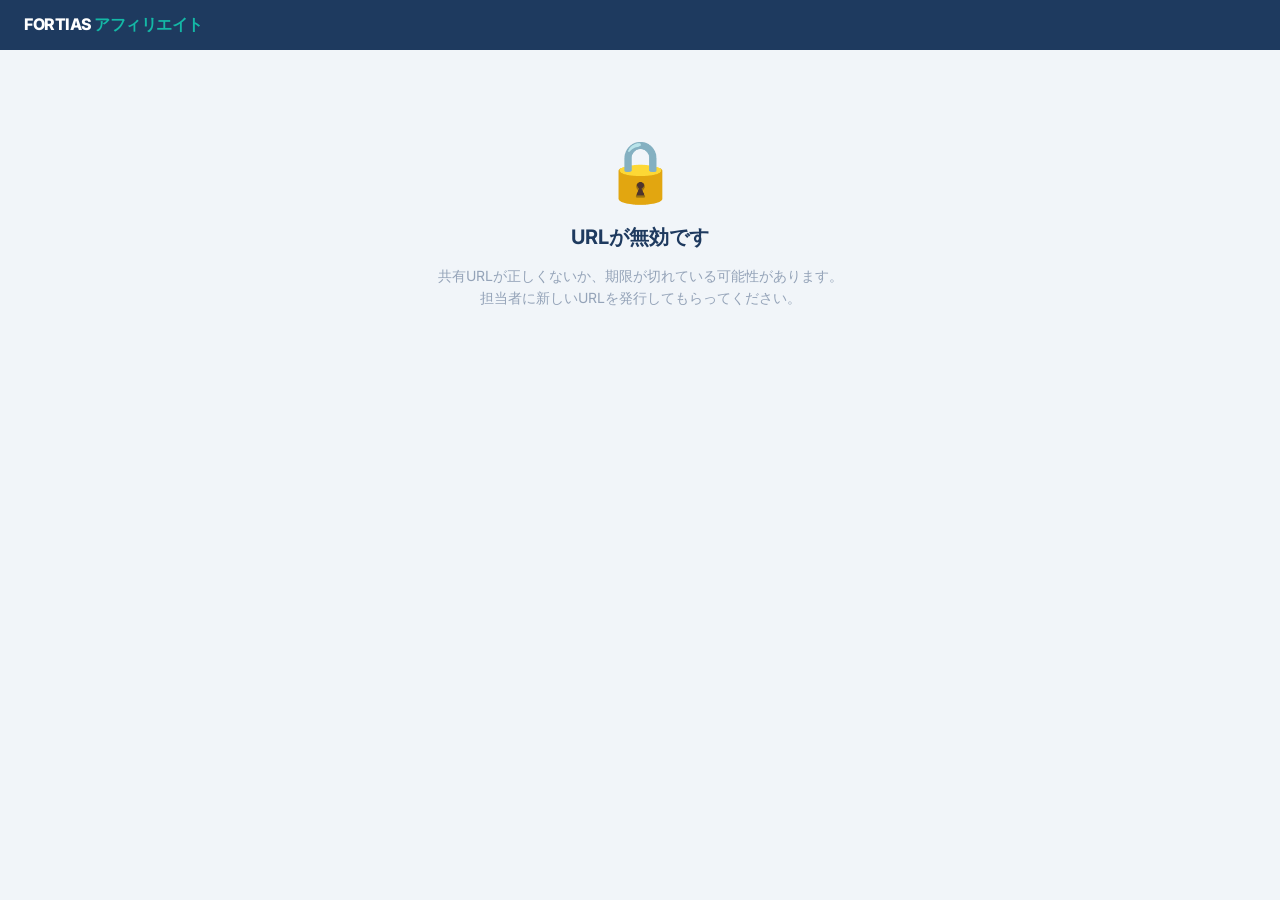
<file: share.html>
<!DOCTYPE html>
<html lang="ja">
<head>
  <meta charset="UTF-8">
  <meta name="viewport" content="width=device-width, initial-scale=1.0">
  <title>フォーティアス 案件共有ページ</title>
  <meta name="robots" content="noindex,nofollow">
  <style>
    @import url('https://fonts.googleapis.com/css2?family=Inter:wght@300;400;500;600;700;800&display=swap');
    *,*::before,*::after{box-sizing:border-box}
    body{font-family:'Inter',system-ui,sans-serif;background:#f1f5f9;color:#1e293b;margin:0;padding:0;min-height:100vh}
    a{color:#0d9488;text-decoration:none}
    .page{max-width:720px;margin:0 auto;padding:24px 16px 60px}

    /* Header */
    .site-header{background:#1e3a5f;color:#fff;padding:14px 24px;display:flex;align-items:center;justify-content:space-between;flex-wrap:wrap;gap:8px}
    .site-header .logo{font-size:16px;font-weight:800;letter-spacing:-0.5px}
    .site-header .logo span{color:#14b8a6}
    .perm-pill{display:inline-flex;align-items:center;gap:5px;padding:4px 12px;border-radius:99px;font-size:11px;font-weight:700;letter-spacing:0.03em}
    .perm-staff{background:#854d0e;color:#fff}
    .perm-influencer{background:#166534;color:#fff}
    .perm-client{background:#1d4ed8;color:#fff}

    /* Cards */
    .card{background:#fff;border:1px solid #e2e8f0;border-radius:14px;margin-bottom:16px;overflow:hidden;box-shadow:0 1px 4px rgba(0,0,0,0.05)}
    .card-header{padding:14px 20px;border-bottom:1px solid #f1f5f9;background:#f8fafc}
    .card-header h2{margin:0;font-size:15px;font-weight:700;color:#1e3a5f;display:flex;align-items:center;gap:8px}
    .card-body{padding:18px 20px}

    /* Info rows */
    .info-row{display:flex;justify-content:space-between;align-items:flex-start;padding:8px 0;border-bottom:1px solid #f8fafc;gap:16px;flex-wrap:wrap}
    .info-row:last-child{border-bottom:none}
    .info-label{font-size:12px;font-weight:600;color:#64748b;min-width:140px;flex-shrink:0}
    .info-value{font-size:13px;font-weight:500;color:#1e293b;text-align:right;flex:1;word-break:break-all}

    /* Status badges */
    .badge{display:inline-flex;align-items:center;padding:3px 10px;border-radius:99px;font-size:11px;font-weight:600}
    .badge-phase0{background:#f1f5f9;color:#64748b}
    .badge-phase1{background:#fef9c3;color:#854d0e}
    .badge-phase2{background:#dbeafe;color:#1d4ed8}
    .badge-phase3{background:#dcfce7;color:#166534}
    .badge-phase4{background:#ede9fe;color:#6d28d9}
    .badge-done{background:#ccfbf1;color:#134e4a}
    .badge-A{background:#dcfce7;color:#166534}
    .badge-B{background:#dbeafe;color:#1d4ed8}
    .badge-C{background:#fef9c3;color:#854d0e}
    .badge-D{background:#fee2e2;color:#991b1b}

    /* Phase progress */
    .progress-row{display:flex;gap:0;border-radius:8px;overflow:hidden;border:1px solid #e2e8f0;margin-bottom:16px}
    .progress-step{flex:1;text-align:center;padding:8px 4px;font-size:11px;font-weight:600;transition:all 0.3s;background:#f8fafc;color:#94a3b8}
    .progress-step.done{background:#0d9488;color:#fff}
    .progress-step.current{background:#1e3a5f;color:#fff}

    /* Revenue cards */
    .rev-card{border-radius:10px;padding:14px 16px;margin-bottom:10px}
    .rev-card.client{background:#eff6ff;border:1.5px solid #93c5fd}
    .rev-card.influencer{background:#f0fdf4;border:1.5px solid #86efac}
    .rev-title{font-size:11px;font-weight:700;color:#64748b;margin-bottom:4px;text-transform:uppercase;letter-spacing:0.05em}
    .rev-amount{font-size:22px;font-weight:800}
    .rev-card.client .rev-amount{color:#1d4ed8}
    .rev-card.influencer .rev-amount{color:#16a34a}
    .rev-sub{font-size:11px;margin-top:3px}
    .rev-card.client .rev-sub{color:#3b82f6}
    .rev-card.influencer .rev-sub{color:#22c55e}

    /* Restriction notice */
    .restriction-box{background:#fef9c3;border:1.5px solid #fde047;border-radius:10px;padding:12px 16px;margin-bottom:16px;display:flex;align-items:flex-start;gap:10px}
    .restriction-box .icon{font-size:18px;flex-shrink:0}
    .restriction-box p{margin:0;font-size:12px;color:#854d0e;line-height:1.6}

    /* Hidden / redacted */
    .redacted{display:inline-block;background:#e2e8f0;color:#e2e8f0;border-radius:4px;padding:2px 8px;font-size:12px;user-select:none}

    /* Print button */
    .print-btn{position:fixed;bottom:20px;right:20px;background:#1e3a5f;color:#fff;border:none;border-radius:12px;padding:12px 20px;font-size:14px;font-weight:700;cursor:pointer;box-shadow:0 4px 12px rgba(0,0,0,0.2);font-family:inherit;display:flex;align-items:center;gap:8px}
    .print-btn:hover{background:#152d4d}

    /* Error */
    .error-box{text-align:center;padding:60px 20px;color:#94a3b8}
    .error-box .icon{font-size:60px;margin-bottom:16px}
    .error-box h2{font-size:20px;color:#1e3a5f;margin-bottom:8px}
    .error-box p{font-size:14px;line-height:1.6}

    /* Section separator */
    .section-sep{border:none;border-top:1px solid #f1f5f9;margin:12px 0}

    /* KPI grid */
    .kpi-grid{display:grid;grid-template-columns:repeat(3,1fr);gap:10px;margin-bottom:16px}
    .kpi-card{background:#fff;border:1px solid #e2e8f0;border-radius:10px;padding:14px;text-align:center}
    .kpi-label{font-size:11px;color:#64748b;font-weight:600;margin-bottom:4px}
    .kpi-value{font-size:22px;font-weight:800;color:#1e3a5f}
    .kpi-sub{font-size:11px;color:#94a3b8;margin-top:2px}

    /* Contacts */
    .contact-pill{display:inline-flex;align-items:center;gap:6px;background:#f8fafc;border:1px solid #e2e8f0;border-radius:8px;padding:8px 12px;margin-bottom:6px;font-size:13px;width:100%}
    .contact-pill .role{font-size:11px;color:#64748b;background:#e2e8f0;padding:2px 6px;border-radius:4px}

    @media print {
      .print-btn{display:none}
      .site-header{background:#1e3a5f!important;-webkit-print-color-adjust:exact;print-color-adjust:exact}
      body{background:#fff}
    }
    @media(max-width:600px){
      .kpi-grid{grid-template-columns:repeat(2,1fr)}
      .info-row{flex-direction:column}
      .info-value{text-align:left}
      .page{padding:16px 12px 80px}
      .card-body{padding:14px 14px}
      .rev-amount{font-size:18px}
      .kpi-value{font-size:18px}
      .site-header{padding:10px 14px}
    }
  </style>
</head>
<body>

<!-- Site header -->
<header class="site-header">
  <div class="logo">FORTIAS <span>アフィリエイト</span></div>
  <div id="perm-badge-container"></div>
</header>

<!-- Main content -->
<div class="page" id="page-content">
  <div class="error-box">
    <div class="icon">⏳</div>
    <h2>読み込み中...</h2>
  </div>
</div>

<!-- Print button -->
<button class="print-btn" onclick="window.print()" id="print-btn" style="display:none">
  🖨 印刷 / PDF保存
</button>

<script>
(function() {
  'use strict';

  /* ── Decode payload from hash ── */
  function decodePayload() {
    const hash = location.hash;
    const match = hash.match(/[#&]data=([^&]+)/);
    if (!match) return null;
    try {
      // URL-safe base64 decode (- → +, _ → /)
      let encoded = match[1].replace(/-/g, '+').replace(/_/g, '/');
      const pad = encoded.length % 4;
      if (pad) encoded += '='.repeat(4 - pad);
      const json = decodeURIComponent(escape(atob(encoded)));
      return JSON.parse(json);
    } catch(e) {
      console.error('decode error', e);
      return null;
    }
  }

  function fmtMoney(n) {
    if (n === null || n === undefined || n === '') return '—';
    return '¥' + Number(n).toLocaleString('ja-JP');
  }
  function fmtNum(n) {
    if (n === null || n === undefined || n === '') return '—';
    return Number(n).toLocaleString('ja-JP');
  }
  function esc(s) {
    if (s === null || s === undefined) return '';
    return String(s).replace(/&/g,'&amp;').replace(/</g,'&lt;').replace(/>/g,'&gt;').replace(/"/g,'&quot;');
  }
  function fmtDatetime(s) {
    if (!s) return '—';
    const d = new Date(s);
    if (isNaN(d)) return s;
    return d.toLocaleString('ja-JP', {year:'numeric',month:'2-digit',day:'2-digit',hour:'2-digit',minute:'2-digit'});
  }
  function fmtDate(s) {
    if (!s) return '—';
    const d = new Date(s);
    if (isNaN(d)) return s;
    return d.toLocaleDateString('ja-JP',{year:'numeric',month:'2-digit',day:'2-digit'});
  }

  function infoRow(label, value, opts) {
    opts = opts || {};
    const val = (value === null || value === undefined || value === '') ? '—' : value;
    return `<div class="info-row">
      <span class="info-label">${esc(label)}</span>
      <span class="info-value">${opts.html ? val : esc(String(val))}</span>
    </div>`;
  }

  function statusLabel(status) {
    const m = {phase0:'ヒアリング中',phase1:'GO/STOP判定',phase2:'実施準備中',phase3:'当日運用中',phase4:'精算中',done:'完了'};
    const c = {phase0:'badge-phase0',phase1:'badge-phase1',phase2:'badge-phase2',phase3:'badge-phase3',phase4:'badge-phase4',done:'badge-done'};
    return `<span class="badge ${c[status]||'badge-phase0'}">${esc(m[status]||status)}</span>`;
  }

  /* ── Build progress row ── */
  function progressRow(currentStatus) {
    const phases = ['phase0','phase1','phase2','phase3','phase4'];
    const labels = ['ヒアリング','判定','準備','当日','精算'];
    const order = ['phase0','phase1','phase2','phase3','phase4','done'];
    const currentIdx = order.indexOf(currentStatus);
    return `<div class="progress-row">
      ${phases.map((p,i) => {
        const pIdx = order.indexOf(p);
        const isDone = currentIdx > pIdx;
        const isCurr = currentStatus === p;
        const cls = isDone ? 'done' : (isCurr ? 'current' : '');
        return `<div class="progress-step ${cls}">${isDone ? '✓' : (i)} ${labels[i]}</div>`;
      }).join('')}
    </div>`;
  }

  /* ── Permission level config ── */
  const PERM_CONFIG = {
    staff: {
      label: '自社メンバー',
      icon: '🏢',
      cls: 'perm-staff',
      showClientRate: true,
      showInfluencerRate: true,
      showGvaMargin: true,
      showInternalNotes: true,
      showJudgment: true,
      showContacts: 'all'
    },
    influencer: {
      label: 'インフルエンサー',
      icon: '⭐',
      cls: 'perm-influencer',
      showClientRate: false,
      showInfluencerRate: true,
      showGvaMargin: false,
      showInternalNotes: false,
      showJudgment: false,
      showContacts: 'self'
    },
    client: {
      label: 'クライアント',
      icon: '👔',
      cls: 'perm-client',
      showClientRate: true,
      showInfluencerRate: false,
      showGvaMargin: false,
      showInternalNotes: false,
      showJudgment: false,
      showContacts: 'none'
    }
  };

  /* ── Main render ── */
  function render() {
    const data = decodePayload();
    const page = document.getElementById('page-content');

    if (!data) {
      page.innerHTML = `<div class="error-box">
        <div class="icon">🔒</div>
        <h2>URLが無効です</h2>
        <p>共有URLが正しくないか、期限が切れている可能性があります。<br>
        担当者に新しいURLを発行してもらってください。</p>
      </div>`;
      return;
    }

    const perm = data._perm || 'staff';
    const cfg = PERM_CONFIG[perm] || PERM_CONFIG.staff;
    const p0 = data.phase0 || {};
    const p4 = data.phase4 || {};

    // Permission badge
    document.getElementById('perm-badge-container').innerHTML =
      `<span class="perm-pill ${cfg.cls}">${cfg.icon} ${cfg.label}用</span>`;

    // Show print button
    document.getElementById('print-btn').style.display = 'flex';

    // Restriction notice
    let restrictionHtml = '';
    if (perm === 'influencer') {
      restrictionHtml = `<div class="restriction-box">
        <span class="icon">ℹ️</span>
        <p>このページはインフルエンサー向けの情報です。クライアントへの請求率・マージンは含まれていません。</p>
      </div>`;
    } else if (perm === 'client') {
      restrictionHtml = `<div class="restriction-box">
        <span class="icon">ℹ️</span>
        <p>このページはクライアント向けの情報です。インフルエンサーへの支払率は含まれていません。</p>
      </div>`;
    }

    /* ── KPI Cards ── */
    let kpiHtml = '';
    if (p4.finalSales !== undefined || p4.approvedCount !== undefined) {
      const approved = p4.approvedCount !== undefined ? p4.approvedCount : p4.finalSales;
      const rejected = p4.rejectedCount;
      const approvalRate = (approved !== undefined && rejected !== undefined && (approved + rejected) > 0)
        ? ((approved / (approved + rejected)) * 100).toFixed(1) + '%' : '—';
      kpiHtml = `<div class="kpi-grid">
        <div class="kpi-card">
          <div class="kpi-label">最終販売数</div>
          <div class="kpi-value">${fmtNum(p4.finalSales)}</div>
          <div class="kpi-sub">セット</div>
        </div>
        <div class="kpi-card">
          <div class="kpi-label">承認数</div>
          <div class="kpi-value">${fmtNum(approved)}</div>
          <div class="kpi-sub">件</div>
        </div>
        <div class="kpi-card">
          <div class="kpi-label">承認率</div>
          <div class="kpi-value">${esc(approvalRate)}</div>
          <div class="kpi-sub">&nbsp;</div>
        </div>
      </div>`;
    }

    /* ── Revenue ── */
    let revenueHtml = '';
    if (perm === 'staff') {
      // Staff sees both
      if (p4.client_revenue !== undefined) {
        revenueHtml += `<div class="rev-card client">
          <div class="rev-title">👔 クライアント請求額</div>
          <div class="rev-amount">${fmtMoney(p4.client_revenue)}</div>
          <div class="rev-sub">提示報酬率: ${esc(String(p0.client_reward_rate || '—'))}%</div>
        </div>`;
      }
      if (p4.influencer_revenue !== undefined) {
        revenueHtml += `<div class="rev-card influencer">
          <div class="rev-title">⭐ インフル支払額</div>
          <div class="rev-amount">${fmtMoney(p4.influencer_revenue)}</div>
          <div class="rev-sub">インフル報酬率: ${esc(String(p0.influencer_reward_rate || '—'))}%</div>
        </div>`;
      }
      if (p4.client_revenue !== undefined && p4.influencer_revenue !== undefined) {
        const margin = (p4.client_revenue || 0) - (p4.influencer_revenue || 0);
        revenueHtml += `<div style="background:#fefce8;border:1.5px solid #fde047;border-radius:10px;padding:14px 16px;margin-bottom:10px">
          <div class="rev-title" style="color:#92400e">🏢 マージン</div>
          <div class="rev-amount" style="color:#ca8a04">${fmtMoney(margin)}</div>
        </div>`;
      }
    } else if (perm === 'influencer' && p4.influencer_revenue !== undefined) {
      revenueHtml = `<div class="rev-card influencer">
        <div class="rev-title">⭐ あなたへの支払額</div>
        <div class="rev-amount">${fmtMoney(p4.influencer_revenue)}</div>
        <div class="rev-sub">報酬率: ${esc(String(p0.influencer_reward_rate || '—'))}%</div>
      </div>`;
    } else if (perm === 'client' && p4.client_revenue !== undefined) {
      revenueHtml = `<div class="rev-card client">
        <div class="rev-title">👔 請求額</div>
        <div class="rev-amount">${fmtMoney(p4.client_revenue)}</div>
        <div class="rev-sub">提示報酬率: ${esc(String(p0.client_reward_rate || '—'))}%</div>
      </div>`;
    }

    /* ── Reward condition rows ── */
    let rewardRows = '';
    rewardRows += infoRow('報酬タイプ', p0.reward_type || '—');
    rewardRows += infoRow('計上タイミング', p0.conversion_point || '—');
    rewardRows += infoRow('否認条件', p0.rejection_conditions || '—');
    rewardRows += infoRow('締め日', p0.payment_closing || '—');
    rewardRows += infoRow('支払日', p0.payment_date || '—');

    if (cfg.showClientRate && p0.client_reward_rate) {
      rewardRows += infoRow('提示報酬率（クライアント請求）', p0.client_reward_rate + '%');
    }
    if (cfg.showInfluencerRate && p0.influencer_reward_rate) {
      rewardRows += infoRow('インフル成果報酬率', p0.influencer_reward_rate + '%');
    }

    /* ── Emergency contacts ── */
    let contactsHtml = '';
    if (cfg.showContacts !== 'none' && p0.emergency_contacts && p0.emergency_contacts.length) {
      const contacts = p0.emergency_contacts;
      const contactList = contacts.map(c => `
        <div class="contact-pill">
          <span class="role">${esc(c.role || '担当')}</span>
          <span>${esc(c.name || '—')}</span>
          ${c.phone && c.phone !== '-' ? `<span style="color:#0d9488;margin-left:auto">${esc(c.phone)}</span>` : ''}
        </div>`).join('');
      contactsHtml = `
        <div class="card">
          <div class="card-header"><h2>🚨 緊急連絡先</h2></div>
          <div class="card-body">${contactList}</div>
        </div>`;
    }

    /* ── Notes (staff only) ── */
    let notesHtml = '';
    if (cfg.showInternalNotes && p4.notes) {
      notesHtml = `
        <div class="card">
          <div class="card-header"><h2>📝 特記事項（内部メモ）</h2></div>
          <div class="card-body">
            <p style="font-size:13px;color:#374151;line-height:1.8;white-space:pre-wrap;margin:0">${esc(p4.notes)}</p>
          </div>
        </div>`;
    }

    /* ── Assemble page ── */
    const updatedStr = data.updatedAt ? fmtDate(data.updatedAt) : '—';
    const createdStr = data.createdAt ? fmtDate(data.createdAt) : '—';

    page.innerHTML = `
      ${restrictionHtml}

      <!-- Case overview -->
      <div class="card">
        <div class="card-header">
          <h2>📋 案件概要</h2>
        </div>
        <div class="card-body">
          ${infoRow('案件名', data.name || '—')}
          ${infoRow('ブランド', data.brand || '—')}
          ${infoRow('プラットフォーム', data.platform || '—')}
          ${infoRow('インフルエンサー', data.influencer || '—')}
          ${data.influencer_ig ? infoRow('Instagram', '@' + data.influencer_ig) : ''}
          ${infoRow('ステータス', statusLabel(data.status || 'phase0'), {html:true})}
          ${cfg.showJudgment && data.judgment && data.judgment !== 'pending'
            ? infoRow('GO/STOP判定', `<span class="badge badge-${data.judgment}">${data.judgment}</span>`, {html:true}) : ''}
          ${infoRow('作成日', createdStr)}
          ${infoRow('更新日', updatedStr)}
        </div>
      </div>

      <!-- Progress -->
      <div class="card">
        <div class="card-header"><h2>📈 フェーズ進捗</h2></div>
        <div class="card-body" style="padding-top:12px">
          ${progressRow(data.status || 'phase0')}
        </div>
      </div>

      <!-- Schedule & product -->
      <div class="card">
        <div class="card-header"><h2>🗓 販売スケジュール・商品情報</h2></div>
        <div class="card-body">
          ${p0.event_name_official ? infoRow('正式イベント名', p0.event_name_official) : ''}
          ${p0.period_start ? infoRow('販売開始', fmtDatetime(p0.period_start)) : ''}
          ${p0.period_end   ? infoRow('販売終了', fmtDatetime(p0.period_end)) : ''}
          ${p0.pre_announce_date ? infoRow('事前告知開始', fmtDate(p0.pre_announce_date)) : ''}
          ${p0.post_start_date   ? infoRow('投稿解禁日',   fmtDate(p0.post_start_date)) : ''}
          <hr class="section-sep">
          ${p0.product_name  ? infoRow('商品名', p0.product_name) : ''}
          ${p0.set_contents  ? infoRow('セット内容', p0.set_contents) : ''}
          ${p0.price_sale    ? infoRow('セール価格', fmtMoney(p0.price_sale)) : ''}
          ${p0.price_regular ? infoRow('通常価格', fmtMoney(p0.price_regular)) : ''}
          ${p0.discount_rate ? infoRow('割引率', p0.discount_rate + '%') : ''}
          ${p0.purchase_limit_per_person ? infoRow('購入上限', p0.purchase_limit_per_person + '点/人') : ''}
          ${p0.shipping_origin ? infoRow('発送元', p0.shipping_origin) : ''}
        </div>
      </div>

      <!-- Novelty / Gift -->
      ${(p0.novelty_count || p0.novelty_after_gift) ? `
      <div class="card">
        <div class="card-header"><h2>🎁 先着特典・ギフト情報</h2></div>
        <div class="card-body">
          ${p0.novelty_count  ? infoRow('先着特典 個数', fmtNum(p0.novelty_count) + '個') : ''}
          ${p0.novelty_type   ? infoRow('ノベルティ種別', p0.novelty_type) : ''}
          ${p0.novelty_after_gift ? infoRow('先着終了後 全員特典', p0.novelty_after_gift) : ''}
          ${p0.page_behavior_after_gift ? infoRow('先着終了後のページ挙動', p0.page_behavior_after_gift) : ''}
          ${p0.gift_announce_strategy   ? infoRow('告知戦略', p0.gift_announce_strategy) : ''}
        </div>
      </div>` : ''}

      <!-- Reward conditions -->
      <div class="card">
        <div class="card-header"><h2>💰 報酬条件</h2></div>
        <div class="card-body">${rewardRows}</div>
      </div>

      <!-- Sales KPIs -->
      ${kpiHtml ? `
      <div class="card">
        <div class="card-header"><h2>📊 販売実績</h2></div>
        <div class="card-body" style="padding-top:12px">${kpiHtml}</div>
      </div>` : ''}

      <!-- Revenue breakdown -->
      ${revenueHtml ? `
      <div class="card">
        <div class="card-header"><h2>💴 報酬明細</h2></div>
        <div class="card-body">${revenueHtml}</div>
      </div>` : ''}

      <!-- Posting rules (visible to influencer + staff) -->
      ${(perm === 'influencer' || perm === 'staff') && (p0.pr_tag_rule || p0.ng_expressions || p0.lp_url) ? `
      <div class="card">
        <div class="card-header"><h2>📣 投稿ルール・リンク</h2></div>
        <div class="card-body">
          ${p0.pr_tag_rule    ? infoRow('PRタグルール', p0.pr_tag_rule) : ''}
          ${p0.ng_expressions ? infoRow('NG表現', p0.ng_expressions) : ''}
          ${p0.lp_url         ? infoRow('商品ページURL', `<a href="${esc(p0.lp_url)}" target="_blank" rel="noopener">${esc(p0.lp_url)}</a>`, {html:true}) : ''}
          ${p0.brand_messaging ? infoRow('ブランドメッセージ', p0.brand_messaging) : ''}
        </div>
      </div>` : ''}

      <!-- Sales report schedule (influencer + staff) -->
      ${(perm === 'influencer' || perm === 'staff') ? `
      <div class="card">
        <div class="card-header"><h2>📡 売上報告スケジュール（当日）</h2></div>
        <div class="card-body">
          <div style="font-size:13px;color:#374151;line-height:2.2">
            <div>🔥 <strong>0〜30分</strong> — 5分ごとに報告</div>
            <div>📈 <strong>30分〜3時間</strong> — 30分ごとに報告</div>
            <div>🏁 <strong>3時間以降</strong> — 1時間ごとに報告（在庫状況により随時）</div>
          </div>
        </div>
      </div>` : ''}

      <!-- Contacts -->
      ${contactsHtml}

      <!-- Internal notes (staff only) -->
      ${notesHtml}

      <!-- Footer -->
      <div style="text-align:center;padding:20px 0;color:#94a3b8;font-size:11px">
        <div style="margin-bottom:4px">フォーティアス — アフィリエイト案件管理システム</div>
        <div>このページは機密情報を含みます。無断転送を禁じます。</div>
      </div>`;
  }

  render();
})();
</script>
</body>
</html>
</file>
